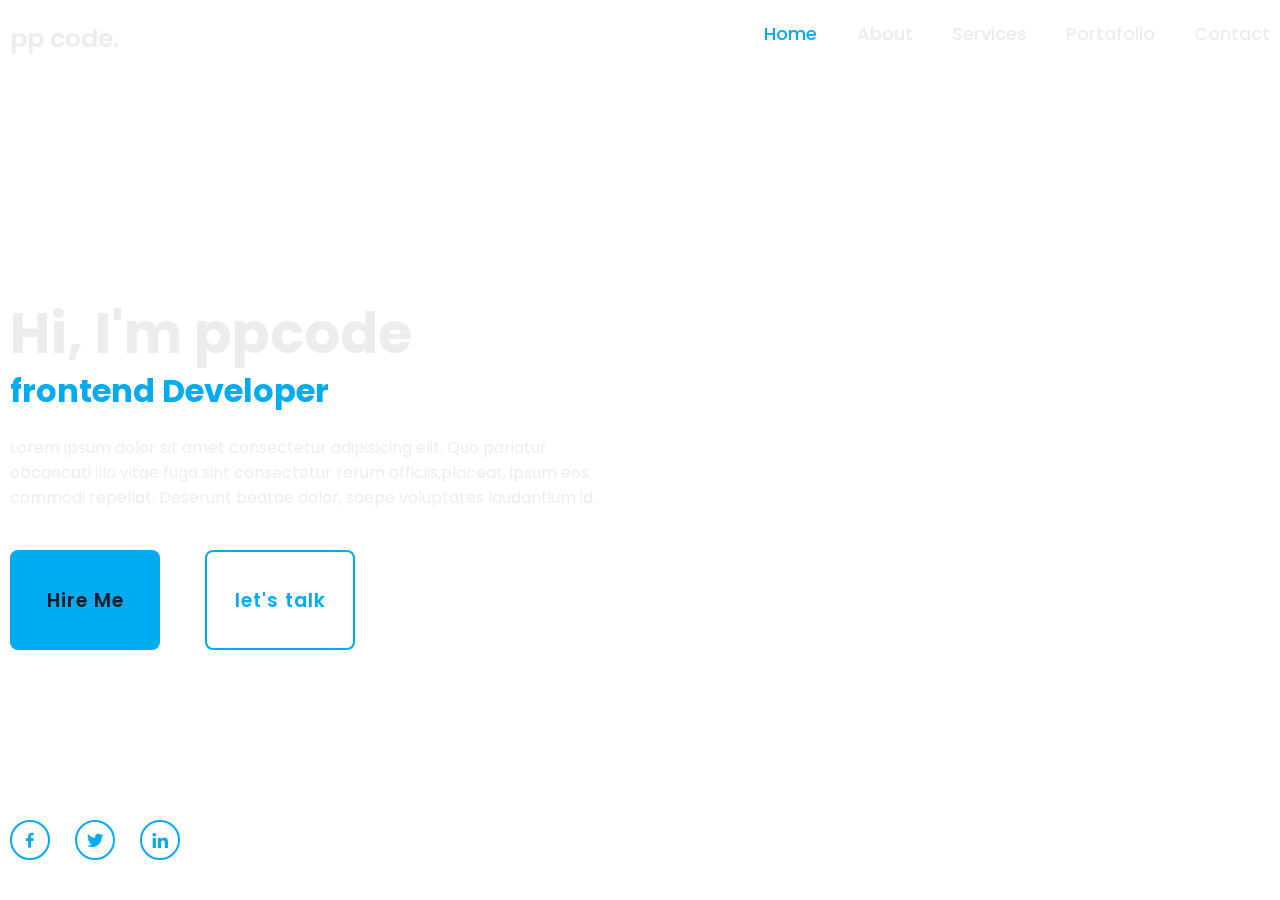
<file: portafolio HTML AND CSS only/index.html>
<!DOCTYPE html>
<html lang="en">
<head>
    <meta charset="UTF-8">
    <meta name="viewport" content="width=device-width, initial-scale=1.0">
    <title>Personal portafolio webside HTML CSS ppcode</title>
    <link rel="stylesheet" href="css/style.css">
    <link href='https://unpkg.com/boxicons@2.1.4/css/boxicons.min.css' rel='stylesheet'>
     
</head>
<body>
    <header class="header">
        <a href="#" class="logo">pp code.</a>
    <nav class="navbar">
        <a href="#"  class="active">Home </a>
        <a href="#">About</a> 
        <a href="#">Services</a>
        <a href="#">Portafolio</a>
         <a href="#">Contact</a>
    </nav>
    </header> 
    <section class="home">
        <div class="home-content">
            <h1>Hi, I'm ppcode</h1>
            <h3>frontend Developer</h3>
            <p>Lorem ipsum dolor sit amet consectetur adipisicing elit. 
                Quo pariatur obcaecati illo vitae fuga sint consectetur rerum officiis,placeat, ipsum eos commodi repellat. Deserunt beatae dolor, saepe voluptates laudantium id.</p>
                <div class="btn-box">
                    <a href="#">Hire Me</a>
                    <a href="#">let's talk</a>
                </div>
        </div>
        <div class="home-sci">
            <a href="#"><i class='bx bxl-facebook'></i></a>
            <a href="#"><i class='bx bxl-twitter'></i></a>
            <a href="#"><i class='bx bxl-linkedin' ></i></a>
            <span class="home-imghover"></span>
        </div>
    </section> 
</body>
</html>
</file>
<file: portafolio HTML AND CSS only/css/style.css>
@import url("https://fonts.googleapis.com/css2?family=poppins:wght@300;400;500;600,700;800;900&display=swap");

*{
    margin: 0;
    padding: 0;
    box-sizing: border-box;
    font-family: "poppins", sans-serif
}
body{
    
    color: #ededed;
}
.header{
   position:fixed;
   top: 0;
   left: 0;
   width: 100%; 
   padding: 20px 10px;
   background: transparent;
   display: flex;
   justify-content: space-between;
   align-items: 100; 
}
.logo{
    position: relative;
   font-size: 25px;
   color: #ededed; 
   text-decoration: none;
   font-weight:600;
}
.logo::before{
    content: '';
    position: absolute;
    top: 0;
    right: 0;
    width: 100%;
    height: 100%;
    background:#081b29;
    animation: showRight 1s ease forwards;
    animation-delay: .4s;


}

.navbar a{
    font-size: 18px;
    color: #ededed;
    text-decoration: none;
    font-weight: 500;
    margin-left:35px ;
    transition: .3s;
}
.navbar a:hover,
.navbar a.active{
    color:#00abf0;
}
.home{
    height: 100vh;
    background-image: url("../imgprueba/Men.png") no-repeat;
    background-size: cover;
    background-position: center; 
    display:flex;
    align-items: center;
    padding: 0 10px;
}
.home-content{
    max-width: 600px;
    }
    .home-content h1{
        position: relative;
        font-size: 56px;
        font-weight: 700 ;
        line-height: 1.2;
    }
    .home-content h1::before{
        content: '';
        position: absolute;
        top: 0;
        right: 0;
        width: 100%;
        height: 100%;
        background:#081b29;
        animation: showRight 1s ease forwards;
        animation-delay: .1s;
    
    
    }
    
    .home-content  h3{
        position: relative;
        font-size: 32px;
        font-weight: 700;
        color: #00abf0;
    }
    .home-content h3::before{
        content: '';
        position: absolute;
        top: 0;
        right: 0;
        width: 100%;
        height: 100%;
        background:#081b29;
        animation: showRight 1s ease forwards;
        animation-delay: 1,3s;
    
    
    }
    .home-content p{
        position: relative;
        font-size: 16px;
        margin: 20px 0 40px;
    
    }
    .home-content p::before{
        content: '';
        position: absolute;
        top: 0;
        right: 0;
        width: 100%;
        height: 100%;
        background:#081b29;
        animation: showRight 1s ease forwards;
        animation-delay: 1.6s;
    
    
    }
   .home-content .btn-box{
    position: relative;
    display: flex;
    justify-content: space-between;
     width: 345px;
     height: 50px;
     }
     .home-content .btn-box::before{
        content: '';
        position: absolute;
        top: 0;
        right: 0;
        width: 100%;
        height: 100%;
        background:#081b29;
        animation: showRight 1s ease forwards;
        animation-delay: .1.9s;
        z-index: 2;
    
    
    }
   .btn-box a{
    position:relative;
    display: inline-flex;
    justify-content: center;
    align-items: center;
    width: 150px;
    height: 100px;
    background: #00abf0;
    border: 2px solid #00abf0;
    border-radius: 8px;
    font-size: 19px;
    color: #081b29;
    text-decoration: none;
    font-weight: 600;
    letter-spacing: 1px;
    z-index: 1;
    overflow: hidden;
    transition: .5s;
    }
    .btn-box a:hover{
        color:#00abf0;
    }
    .btn-box a:nth-child(2){
        background: transparent;
        color: #00abf0;
    }
    .btn-box a:nth-child(2):hover{
        color: #081b29;

    }
        .btn-box a:nth-child(2)::before{
      background: #00abf0;
    }

    .btn-box a::before{
        content: '';
        position: absolute;
        top: 0;
        left: 0;
        width: 0%;
        height: 100%;
        background: #081b29;
        z-index: -1;
        transition: .5s;

    }
    .btn-box a:hover::before{
        width: 100%
    }
    .home-sci{
        position: absolute;
        bottom: 40px;
        width: 170px;
        display: flex;
        justify-content: space-between;
    }
    .home-sci::before{
        content: '';
        position: absolute;
        top: 0;
        right: 0;
        width: 100%;
        height: 100%;
        background:#081b29;
        animation: showRight 1s ease forwards;
        animation-delay: 2s;
        z-index: 2;
    
    
    }
    .home-sci a{
        position: relative;
        display: inline-flex;
        justify-content: center;
        align-items: center;
        width: 40px;
        height: 40px;
        background: transparent;
        border:2px solid #00abf0;
        border-radius: 50%;
        font-size: 20px;
        color:  #00abf0;
        text-decoration: none;
        z-index: 1;
        overflow: hidden;
        transition: .5s;
    }
    .home-sci a:hover{
        color:#081b29 ;
    }
    .home-sci a::before{
        content: '';
        position: absolute;
        top: 0;
        left: 0;
        width: 0%;
        height: 100%;
        background: #00abf0;
        z-index: -1;
        transition: .5s;
    }
    .home-sci a:hover::before{
        width: 100%;

    }
    .home-imghover{
        position: absolute;
        top: 0;
        right: 30px;
        width: 500px;
        height: 100%;
        background: transparent;
        transition: 3s;
        animation: maniActivehover .1s forwards;
        animation-delay:  4s;
        pointer-events: none ;

     }
     .home-imghover:hover{
        background: #081b29;
        opacity: .8;

     }
     .home-imghover::after{
        content: '';
        position: absolute;
        top: 0;
        right: 0;
        width: 120%;
        height: 100%;
        background:#081b29;
        animation: showRight 1s ease forwards;
        animation-delay: 3s;
        z-index: 100;
     }

    /* KEYFRAME ANIMATION*/
    @keyframes showRight{
        100%{
            width: 0;
        }
    }
    @keyframes  maniActivehover {
        100%{
            pointer-events: auto;
        }
    }
</file>
